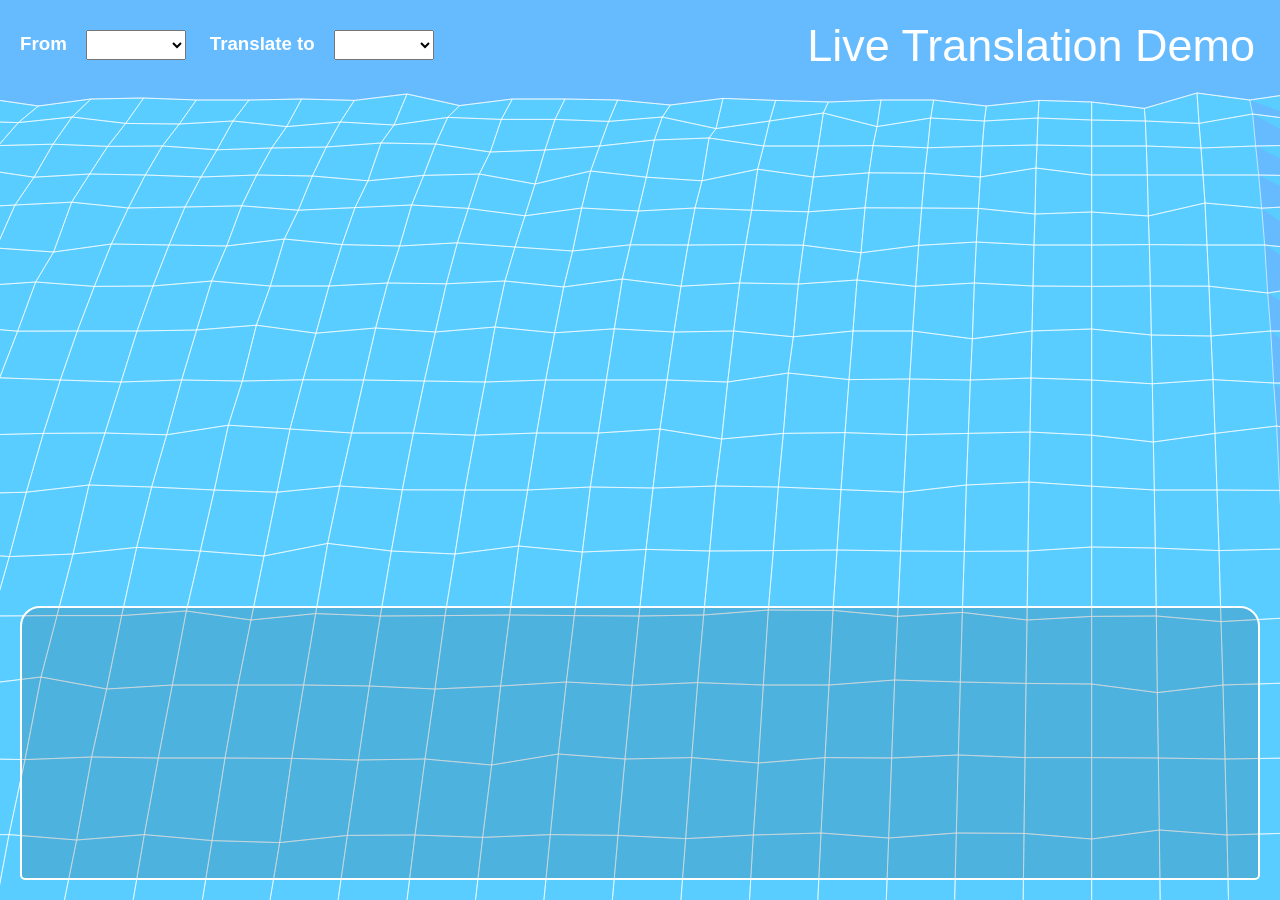
<file: index.html>
<html>
    <head>
        <link href="style.css" rel="stylesheet">
        <script src="translation.js"></script>
        <script src='perlin.js'></script>
        <script src="canvas.js"></script>
    </head>
    <body>
        <h3>From</h3>
        <select onchange="changeFromLang()" id="supportedFromLanguages"></select>
        <h3>Translate to </h3>
        <select onchange="changeLang()" id="supportedLanguages"></select>
        <div id="title">Live Translation Demo</div>
        </select>
        <div id="translationBox"></div>
    </body>
</html>
</file>
<file: style.css>
#translationBox{
    width: 95%;
    position: absolute;
    bottom: 20px;
    left: 0px;
    right: 0px;
    height: 250;
    margin: 0 auto;
    border-radius: 20px 20px  5px 5px ;
    border: 2px solid white;
    padding: 10px;
    font-size: 60px;
    font-family: Arial, Helvetica, sans-serif;
    color: white;
    background-color: #00000022;
    display: inline-block;
}

h3{
    font-family: Arial, Helvetica, sans-serif;
    color: white;
    display: inline-block;
    margin-left: 20px;
}

canvas{
    position: absolute;
    width: 100%;
    height: 100%;
    top: 0;
    left: 0;
    z-index: -1;
}

#title{
    position: absolute;
    right: 25px;
    top: 20px;
    font-family: Arial, Helvetica, sans-serif;
    color: white;
    font-size: 45px;
}

select{
    width: 100px;
    height: 30px;
    margin-left: 15px;
    margin-top: 30px;
}
</file>
